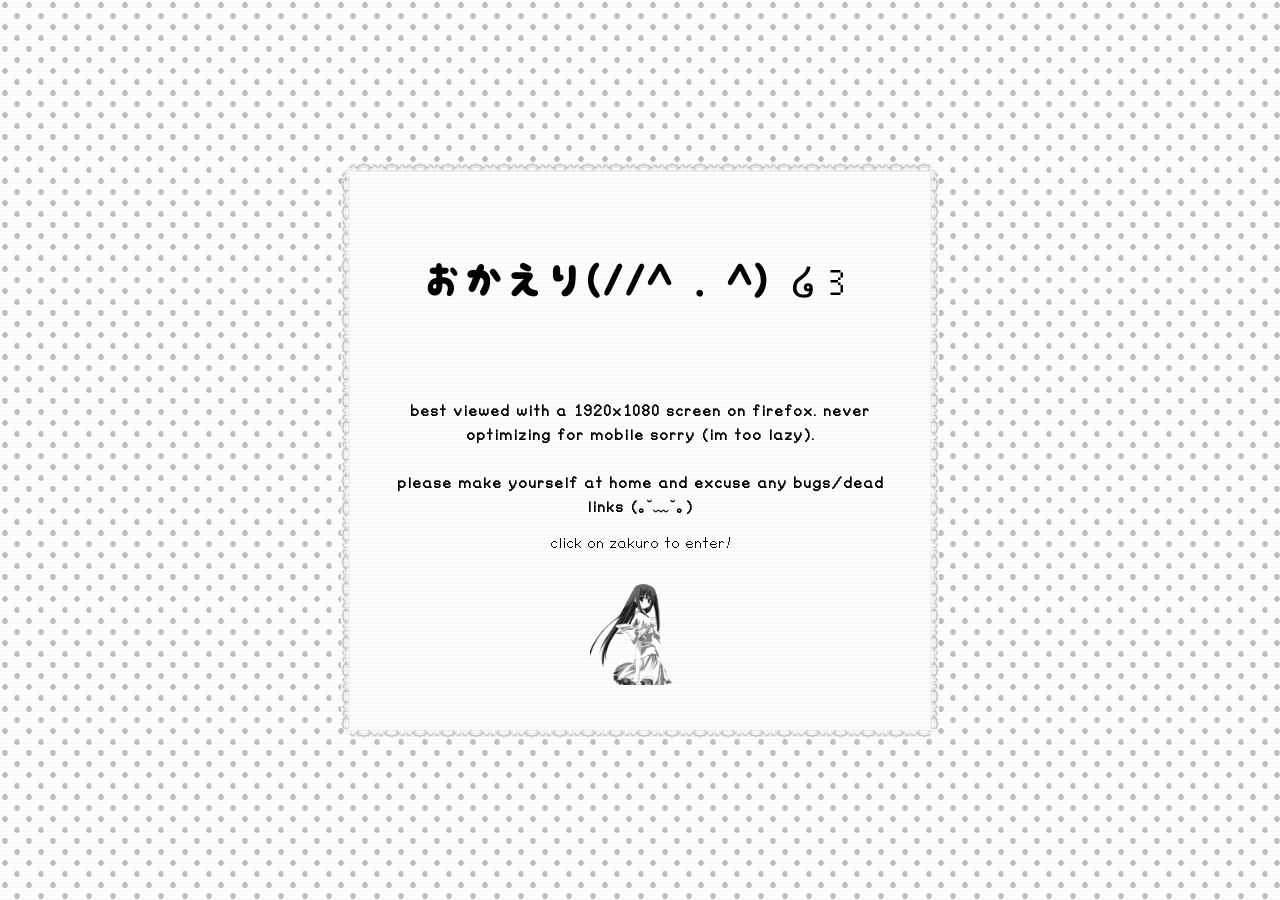
<file: index.html>
<!doctype html>
<html>
  <head>
    <meta charset="UTF-8" />
    <meta name="viewport" content="width=device-width, initial-scale=1.0" />
    <link rel="stylesheet" href="css/style.css" />
    <title>( ｡ ´ ⌓ \` )</title>
    <!-- i know how messy this is. sprare me uwaaaa -->
  </head>
  <body>
  <div class="lines"></div>  
    
    <!-- <img id="button" src="graphics/button.png"/>-->
    <div id="entrybox">
      <p id="welcome">おかえり(//^ . ^) ໒꒱<p>
    <b><p>best viewed with a 1920x1080 screen on firefox. never optimizing for mobile sorry (im too lazy).
       <br><br>please make yourself at home and excuse any bugs/dead links (｡˘﹏˘｡)</p></b>
       click on zakuro to enter!
    </p>
    <a href="pages/home.html">
    <img id="enterzakuro" src="assets/graphics/zakuro1.gif"/>
    </a>
    </div>
  </body>
</html>
</file>
<file: css/style.css>
/* CSS is how you can add style to your website, such as colors, fonts, and positioning of your
   HTML content. To learn how to do something, just try searching Google for questions like
   "how to change link color." */

#entrybox {
  height: auto;
  width: 500px;
  padding: 40px;
  background-color: white;
  border-radius: 25px;
  border-width: 9px;
  border-style: solid;
  border-image: url(../assets/graphics/laceborder.png) 20% round;
  display: flex;
  flex-direction: column;
  margin: 0 auto;
  position: relative;
  font-family: basiic;
  align-items: center;
}

body {
  background-image: url(../assets/graphics/d39-bg-polkadot.gif);
  display: flex;
  justify-content: center;
  align-items: center;
  min-height: 100vh;
  margin: 0;
}


@font-face {
  font-family: "basiic";
  src: url("../assets/fonts/basiic.ttf");
}

p {
  font-family: basiic;
  text-align: center;
  letter-spacing: 1px;
  line-height: 1.5;
}

@font-face {
  font-family: "mini-wakuwaku";
  src: url("../assets/fonts/mini-wakuwaku.otf") format("opentype");
}

#button {
  width: 200px;
  height: auto;
  position: absolute;
  top: -9px;
  right: -9px;
  z-index: 10;
}

#welcome {
  font-family: "mini-wakuwaku";
  font-size: 40px;
  text-align: center;
  margin: 10;
}

#enterzakuro {
  width: 100px;
  height: auto;
  filter: grayscale(100%);
}

.lines {
  position: fixed;
  left: 0;
  top: 0;
  width: 100vw;
  height: 100vh;
  pointer-events: none;
  z-index: 300;
  opacity: 0.05;
}

.lines:before {
  content: '';
  position: absolute;
  left: 0;
  top: 0;
  right: 0;
  bottom: 0;
  pointer-events: none;
  background: linear-gradient(to bottom, transparent 50%, rgba(0, 0, 0, .5) 51%);
  background-size: 100% 4px;
  will-change: background, background-size;
  animation: scanlines 0.2s linear infinite;
}

@keyframes scanlines {
  from {
    background: linear-gradient(to bottom, transparent 10%, rgba(0, 0, 0, .5) 51%);
    background-size: 100% 4px;
  }

  to {
    background: linear-gradient(to bottom, rgba(0, 0, 0, .5) 50%, transparent 51%);
    background-size: 100% 4px;
  }
}

@media only screen and (max-width: 600px);
</file>
